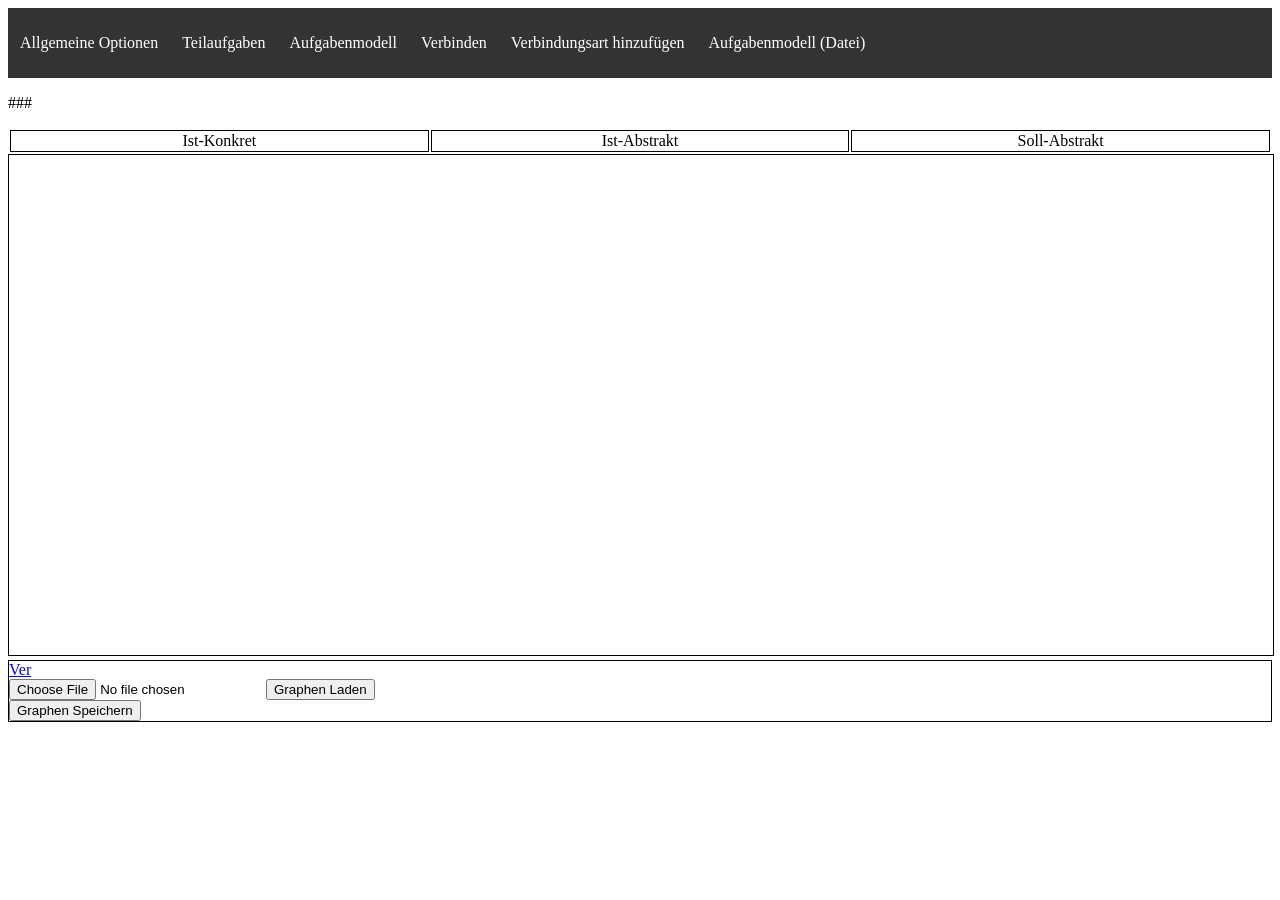
<file: index.html>
<!DOCTYPE html>
<html lang="de">
<head>
    <meta charset="UTF-8">
    <meta name="viewport" content="width=device-width, initial-scale=1.0">
    <title>Document</title>
    <link rel="stylesheet" href="menu.css"/>
    <link rel="stylesheet" href="graph.css"/>
    <link rel="stylesheet" href="./forms/verbindungsartform/verbindungsartform.css">
    <link rel="stylesheet" href="./forms/graphenform/graphenform.css">
    <link rel="stylesheet" href="./forms/verbindungloeschen/formVerbindungLoeschen.css">
    <link rel="stylesheet" href="./forms/graphenVerbinden/graphenVerbinden.css">

</head>
<body>
    <div id="menue" class="menue">
        <div class="hauptoption">
            <p>Allgemeine Optionen</p>
        </div>

        <div class="hauptoption">
            <p>Teilaufgaben</p>
                <div class="unteroptionen">
                    <p id="neuerKnoten">Teilaufgabe erstellen</p>
                    <p id="knoteninfo">Teilaufgabeinfo anzeigen</p>
                    <p id="knotenLoeschen">Teilaufgabe löschen</p> 
                    <p id="knotenNamenAendern">Teilaufgabennamen ändern</p>
                    <p id="TeilgraphenFinden">Gemeinsamen Aufgabenmodell finden</p>
                    <p id="knotenAutomatisieren">Teilaufgabe automatisieren</p>
                    <p id="quelleHinzufuegen">Quelle hinzufügen</p>
                    <p id="optionalerKnoten">Optionale Aufgabe</p>
                    <p id="schleifeKnoten">Aufgabe in der Schleife</p>
                    <p id="operatorLoeschen">Operator löschen</p>

                    <p id="knotengleichungErstellen">Teilaufgabengleichung erstellen (Testfunktion)</p>
                </div>
        </div>

        <div class="hauptoption">
            <p>Aufgabenmodell</p>
            <div class="unteroptionen">
                <p id="neuerGraph">Neues Aufgabenmodell</p>
                <p id="graphenVerbinden">Aufgabenmodelle verbinden</p>
                <p id="zeichneVerbindung">verbindung Zeichnen</p>
                <p id="zeichneTestGraphen">Beispiel zeichnen</p>
                <p id="graphenKopieren">Aufgabenmodell kopieren</p>
                <p id="verbindungLoeschen">Verbindung löschen</p>
                <p id="nachIstKonkret">nach Ist-Konkret verschieben</p>
                <p id="nachIstAbstrakt">nach Ist-Abstrakt verschieben</p>
                <p id="nachSollAbstrakt">nach Soll-Abstrakt verschieben</p>
            </div>
        </div>

        <div id="verbindung" class="hauptoption">
            <p>Verbinden</p>
            <div id="verbindungsarten" class="unteroptionen">
                <p data-value="1">-- (1)</p>
                <p data-value="2">>> (2)</p>
                <p data-value="3">[] (3)</p>
            </div>
        </div>

        <div class="hauptoption">
            <p id="optVerbindungsartHinzufuegen">Verbindungsart hinzufügen</p>
        </div>

        <div class="hauptoption">
            <p id="optGraphenspeichern">Aufgabenmodell (Datei)</p>
            <div class="unteroptionen">
                <p id="graphHochladen">Aufgabenmodell hochladen</p>
                <p id="graphHerunterladen">Aufgabenmodell herunterladen</p>
            </div>
        </div>
    </div>

    <p id="ausgabetest">###</p>
    
    <div id="hauptcontainer" class="hauptcontainer">
        <table id="ueberschriften" style="width:100%">
            <tr>
                <td id="istKonkret">Ist-Konkret</td>
                <td id="istAbstrakt">Ist-Abstrakt</td>
                <td id="sollAbstrakt">Soll-Abstrakt</td>
            </tr>
        </table>

        <canvas id="myCanvas" style="border:1px solid #000000; width: 100%; height: 500px;">
        </canvas>
    </div>
    <div style="border: 1px solid #000000;">
        <a id="einstellung" href="./einstellungen/einstellungen.html">Ver</a> <br>
        <input id="graphenDatei+" type="file">
        <button id="graphenLaden">Graphen Laden</button> <br>
        <button id="graphenSpeichern">Graphen Speichern</button>
    </div>

    <div id="verbindungsarteingabeform">
        <h3 style="text-align: center;">Verbindungstyp hinzufügen</h3>
        <label for="einstellungstex">Verbindungstyp: </label>
        <input id="einstellungstext" type="text"> <br>
        <label for="einstellungsfarbe">Farbe: </label>
        <input id="einstellungsfarbe" type="color"> <br>
        <label for="einstellungsbezeichnung">Bezeichnung: </label>
        <input id="einstellungsbezeichnung" type="text"> <br>

        <button id="btnVerbindungsartHinzufuegen">Verbindungstyp hinzufügen</button> <br>
        <button id="verbformschliessen" style="text-align: center;">schließen</button>
    </div>

    <div id="graphenform" style="text-align: center;">
        <h3>Aufgabenmodell speichern</h3>
        <button id="btngraphenSpeichern">Aufgabenmodell speichern</button>
        <h3>Aufgabenmodell hochladen</h3>
        <input id="graphenDatei" type="file">
        <button id="btngraphenHochladen">Aufgabenmodell hochladen</button> <br>
        <button id="graphenformschliessen">schließen</button>
    </div>

    <div id="formVerbindungLoeschen" style="text-align: center;">
        <h3 id="titelVerbindungLoeschen">Verbindung löschen</h3>
        <div style="display: flex; gap: 10px;">
            <p>K1 - K2</p>
            <button>verbindung löschen</button>
        </div>
        <button id="formVerbindungLoeschenschliessen" style="position: absolute; bottom: 10px;">schließen</button>
    </div>

    <div id="formGraphenVerbinden">
        <label for="formGraphenVerbinden_GraphID1">Aufgabenmodell 1 (ID): </label>
        <input id="formGraphenVerbinden_GraphID1" type="number"> <br>
        <label for="formGraphenVerbinden_GraphID2">Aufgabenmodell 2 (ID): </label>
        <input id="formGraphenVerbinden_GraphID2" type="number"> <br>

        <label for="zusammensetzungsart">Graphenverbindungstyp</label>
        <select id="zusammensetzungsart">
            <option value="gemeinsameKnoten">gemeinsame Knoten</option>
            <option value="optionalSequenz">optionale Sequenz</option>
            <option value="blosseZusammensetzung">bloße Zusammensetzung</option>
        </select>

        <button id="formGraphenVerbinden_GraphenVerbinden">Aufgabenmodelle Verbinden</button> <br>

        <button id="formGraphenVerbinden_Schliessen">Schließen</button>

    </div>
    
    <script src=""></script> 
    <script type="module" src="graph.js"></script>
</body>
</html>
</file>
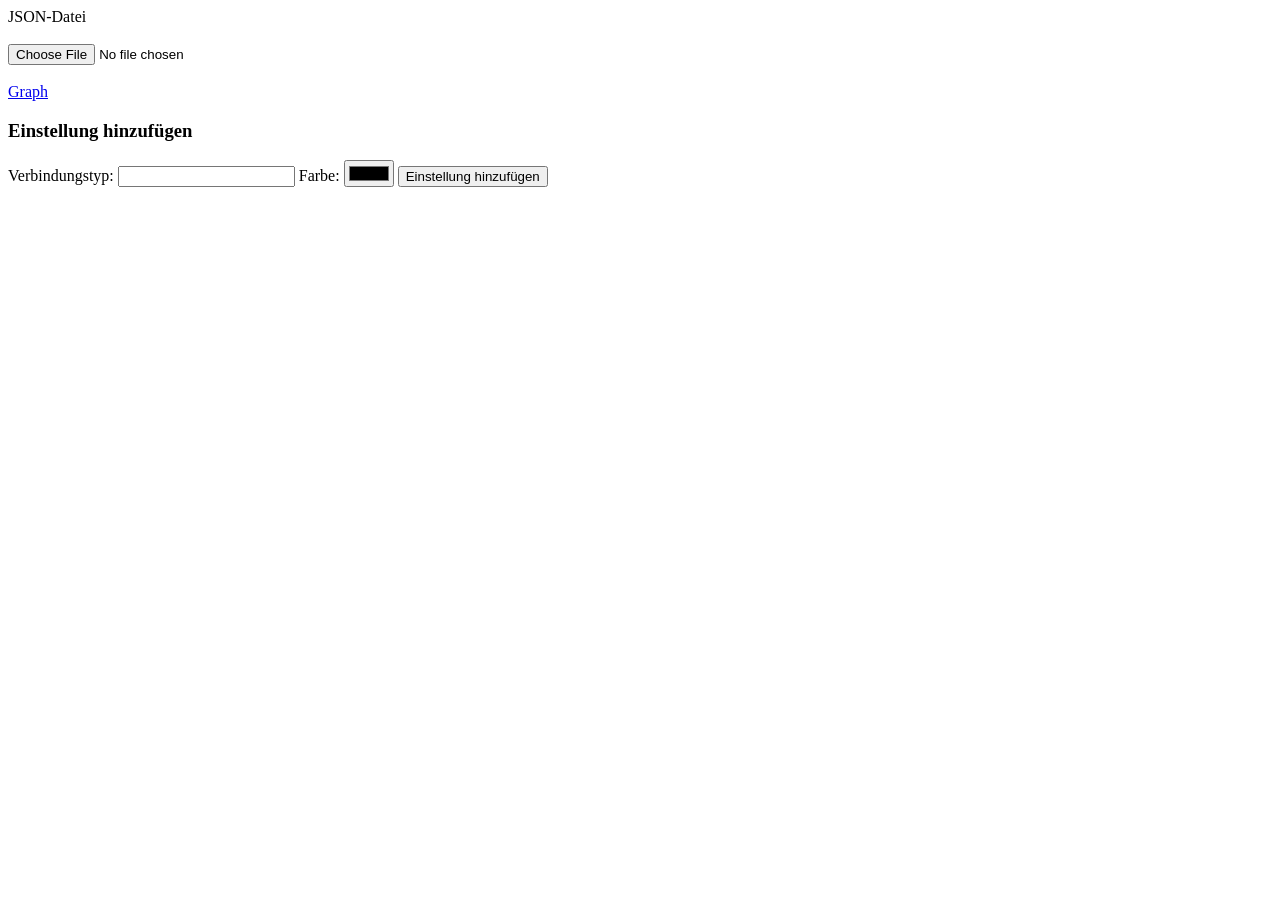
<file: einstellungen/einstellungen.html>
<!DOCTYPE html>
<html lang="en">
<head>
    <meta charset="UTF-8">
    <meta name="viewport" content="width=device-width, initial-scale=1.0">
    <title>Document</title>
</head>
<body>
    <a id="jsonFile">JSON-Datei</a> <br><br>
    <input id="einstellungenHochladen" type="file">  <br><br>
    <a href="../graph.html">Graph</a>

    <div>
        <h3>Einstellung hinzufügen</h3>
        <label>Verbindungstyp: </label>
        <input id="einstellungstext" type="text">
        <label>Farbe: </label>
        <input id="einstellungsfarbe" type="color">
        <button id="btnEinstellungHinzufuegen">Einstellung hinzufügen</button>
    </div>


    <script type="module" src="einstellungen_webseite.js"></script>
</body>
</html>
</file>
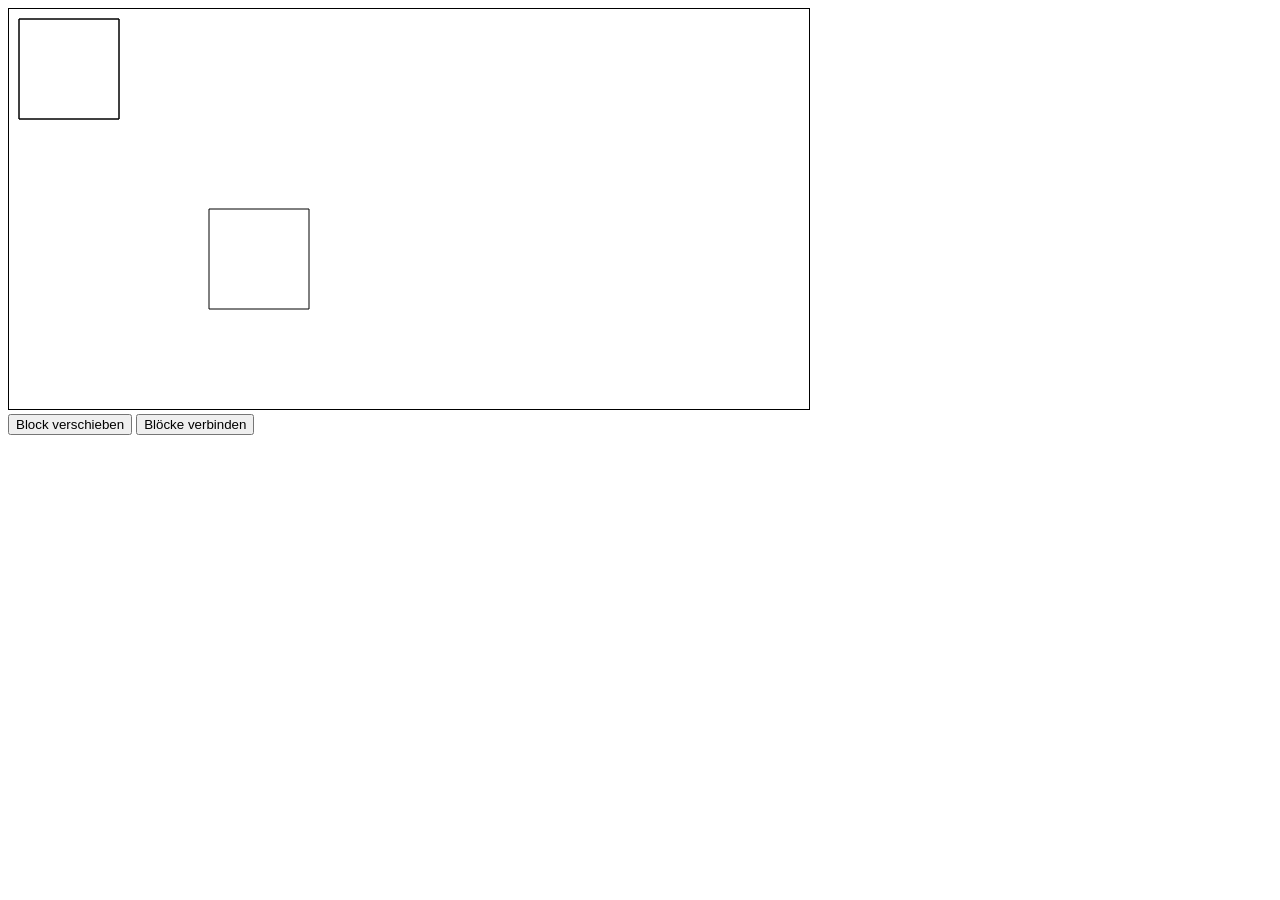
<file: Uebung/linien.html>
<!DOCTYPE html>
<html lang="en">
<head>
    <meta charset="UTF-8">
    <meta name="viewport" content="width=device-width, initial-scale=1.0">
    <title>Líneas</title>
    
</head>
<body>
    <canvas id="myCanvas" width="800" height="400" style="border:1px solid #000000;"></canvas> <br>
    <button onclick="blockVerschieben()">Block verschieben</button>
    <button onclick="blockVerbinden()">Blöcke verbinden</button>

    <script src = "linien.js"></script>
</body>
</html>
</file>
<file: menu.css>
.menue{
    display: flex;
    background-color: #333;
}

.hauptoption{
    position: relative;

    float: left;
    font-size: 16px;
    color: white;
    text-align: center;
    padding: 10px 12px;
    text-decoration: none;
    margin: 0;
    border: none;
}

.unteroptionen{
    position: absolute;
    display: none;
    min-width: 100px;
    
    /*direkt unten positionieren*/
    top: 100%;
    left: 0;

    background-color: gainsboro;

    color: black
}

.unteroptionen p{
    height: 100%;
    padding: 10px 14px;
    margin: 0;
}


.hauptoption:hover .unteroptionen{
    display: block;
}

.hauptoption:hover, .unteroptionen p:hover{
    background-color: orange;
    z-index: 5;
}



/*
.menueOption p:hover{
    display: block;
    background-color: #444;
}

.menue:hover .menueOptions{
    display: block;
}

.menuOptions p{
    display: block;
    margin: 0;
    padding: 8px 15px;
}
*/
</file>
<file: graph.css>
.draggable-el {
    position: absolute;
    top: 5px;
    left: 5px;
    background-color: forestgreen;
    padding: 2px 5px;
    cursor: grab;
    border-radius: 20px;

    user-select: none;
}

.draggable-el-wurzelknoten {
    position: absolute;
    top: 5px;
    left: 5px;
    background-color: #00cc69;
    padding: 2px 5px;
    cursor: grab;
    border-radius: 20px;

    user-select: none;
}

.draggable-el-freierKnoten {
    position: absolute;
    top: 5px;
    left: 5px;
    background-color: #3399ff;
    padding: 2px 5px;
    cursor: grab;
    border-radius: 20px;

    user-select: none;
}

.show {
    display: block;
}

.menuOption {
    display: block;
}


.draggable-el-del {
    position: absolute;
    top: 5px;
    left: 5px;
    background-color: palegreen;
    padding: 2px 5px;
    cursor: grab;
    border-radius: 20px;
}

.graphenraum {
    width: 33%;
    float: left;
}

#knotenOptionen{
    display: flex;
    gap: 2px;
}

.knotenOpt{
    border:1px solid #000000;
    background-color: 	#DCDCDC;
}

.hauptcontainer{
    width: 100%;
    
}

td{
    width: 33%;
    border: 1px solid black;
    text-align: center;
}

#ueberschriften *{
    user-select: none;
}
</file>
<file: forms/verbindungsartform/verbindungsartform.css>
#verbindungsarteingabeform{
    visibility: hidden;
    position: fixed;
    top: 30%;
    left: 30%;
    border: 1px solid black;
    background-color: lightgreen;

    width: 500px;
    height: 250px;
}

#verbformschliessen, #graphenformschliessen, #formVerbindungLoeschenschliessen{
    position: relative;
    color: white;
    background-color: red;
    align-self: center;
}

#verbindungsarteingabeform input, #verbindungsarteingabeform button{
    margin-bottom: 10px;
}
</file>
<file: forms/graphenform/graphenform.css>
#graphenform{
    visibility: hidden;
    position: fixed;
    top: 30%;
    left: 30%;
    border: 1px solid black;
    background-color: lightgreen;

    width: 500px;
    height: 200px;
}
</file>
<file: forms/verbindungloeschen/formVerbindungLoeschen.css>
#formVerbindungLoeschen{
    visibility: hidden;
    position: fixed;
    top: 30%;
    left: 30%;
    border: 1px solid black;
    background-color: lightgreen;

    width: 500px;
    height: 150px;
}
</file>
<file: forms/graphenVerbinden/graphenVerbinden.css>
#formGraphenVerbinden{
    visibility: hidden;
    position: fixed;
    top: 30%;
    left: 30%;
    border: 1px solid black;
    background-color: lightgreen;

    width: 500px;
    height: 200px;
}

#formGraphenVerbinden_Schliessen{
    position: relative;
    color: white;
    background-color: red;
    align-self: center;
}
</file>
